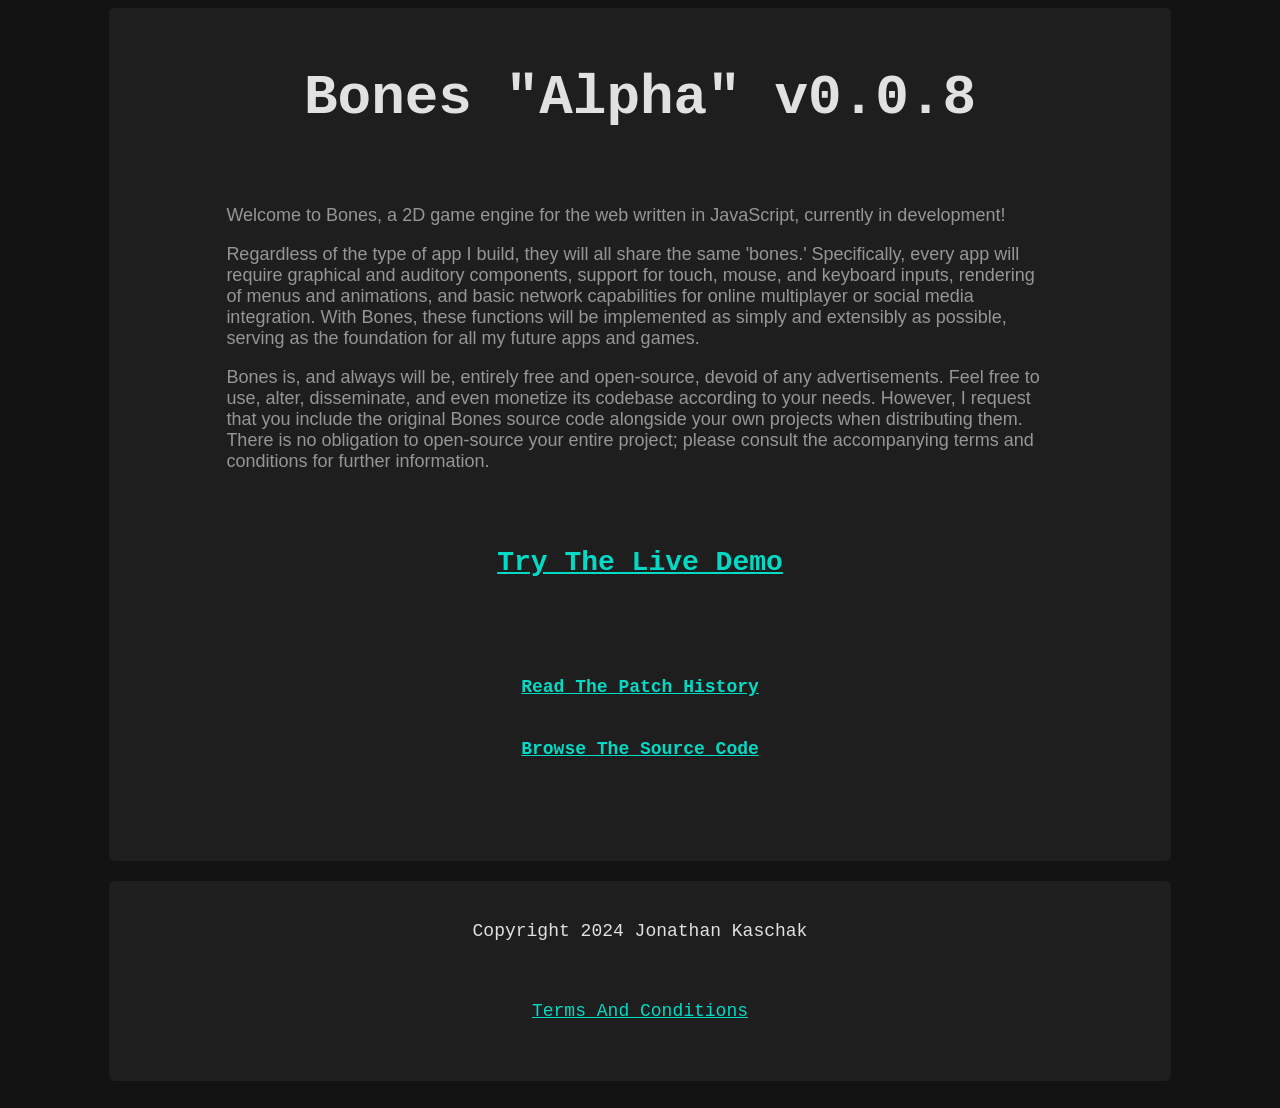
<file: index.html>
<!doctype html>

<html>

<head>
    <title>
        Bones
    </title>
	<link rel="stylesheet" href="frontend/styles/dark_panels.css" />
	<meta name="viewport" content="width=device-width, initial-scale=1, user-scalable=0, user-scalable=no, minimal-ui, minimum-scale=1.0, maximum-scale=1.0">
    <link rel="shortcut icon" href="frontend/assets/favicon.png">
</head>

<body>

    <center>

        <div>
            <h1>Bones "Alpha" v0.0.8</h1>

            <div class="paragraphs">
                <p>Welcome to Bones, a 2D game engine for the web written in JavaScript, currently in development!</p>

                <p>Regardless of the type of app I build, they will all share the same 'bones.' Specifically, every app will require graphical and auditory components, support for touch, mouse, and keyboard inputs, rendering of menus and animations, and basic network capabilities for online multiplayer or social media integration. With Bones, these functions will be implemented as simply and extensibly as possible, serving as the foundation for all my future apps and games.</p>

                <p>Bones is, and always will be, entirely free and open-source, devoid of any advertisements. Feel free to use, alter, disseminate, and even monetize its codebase according to your needs. However, I request that you include the original Bones source code alongside your own projects when distributing them. There is no obligation to open-source your entire project; please consult the accompanying terms and conditions for further information.</p>
            </div>

            <h4><a href="frontend/pages/index.html">Try The Live Demo</a></h4>

            <div>
                <h6><a href="frontend/pages/patch-history.html">Read The Patch History</a></h6>
                <h6><a href="https://github.com/jk2937/bones">Browse The Source Code</a></h6>
            </div>
        </div>

    </center>

    <div>

        <center>

            <div>Copyright 2024 Jonathan Kaschak</div>
            <div><a href="LICENSE.txt">Terms And Conditions</a></div>

        </center>

    </div>

</body>
<script>
    // window.location.replace("../frontend/pages/index.html");
</script>

</html>
</file>
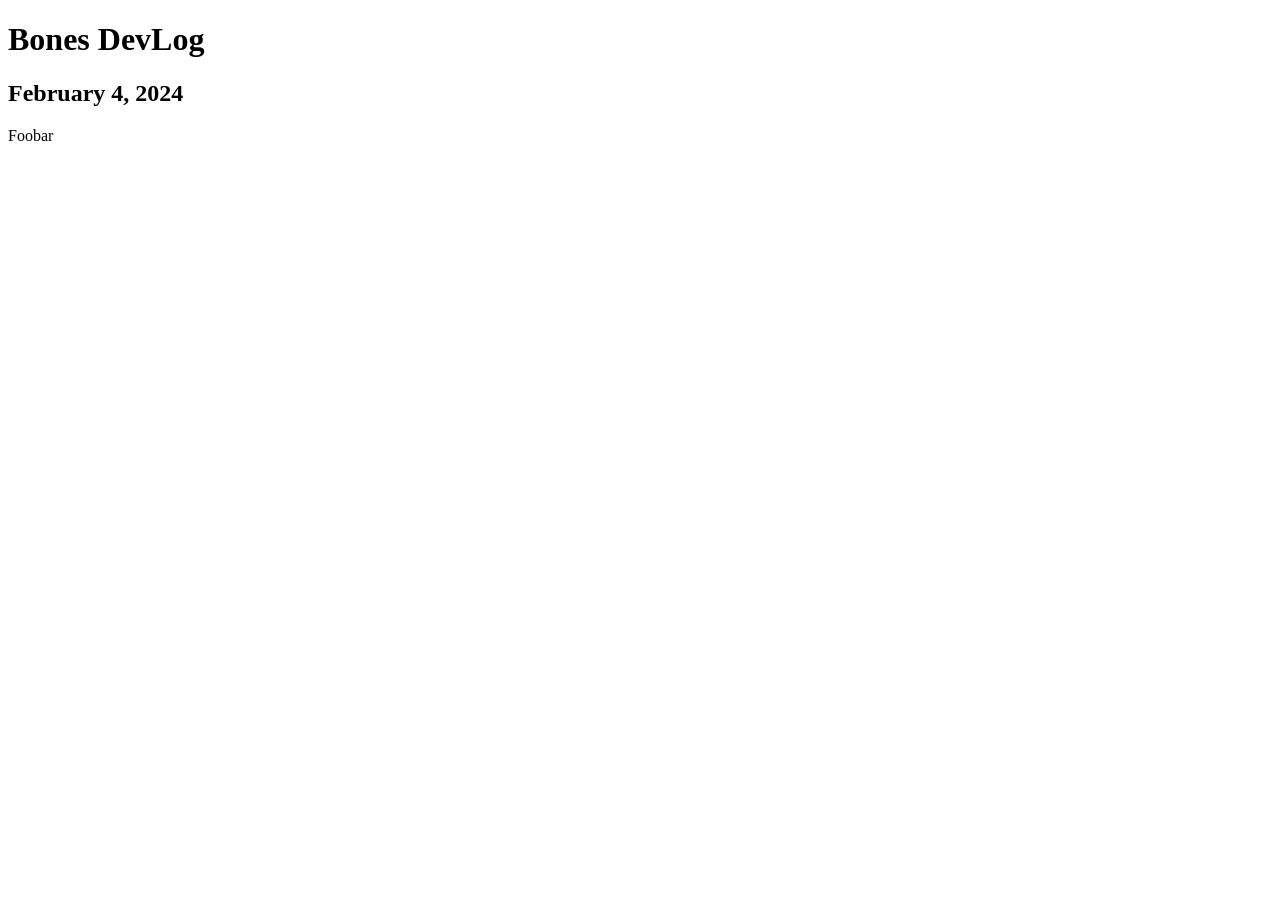
<file: frontend/pages/devlog.html>
<!DOCTYPE html>

<!-- Copyright 2024 Jonathan Kaschak
   - This Source Code Form is subject to the terms of the Mozilla Public
   - License, v. 2.0. If a copy of the MPL was not distributed with this
   - file, You can obtain one at https://mozilla.org/MPL/2.0/. -->

<html lang="en">
	<head>
		<title>Bones DevLog</title>
	</head>
	<body>
		<div>
			<h1>Bones DevLog</h1>
		</div>
		<div>
			<h2>February 4, 2024</h2>
			<div>
				Foobar&nbsp;
			</div>
		</div>
	</body>
</html>
</file>
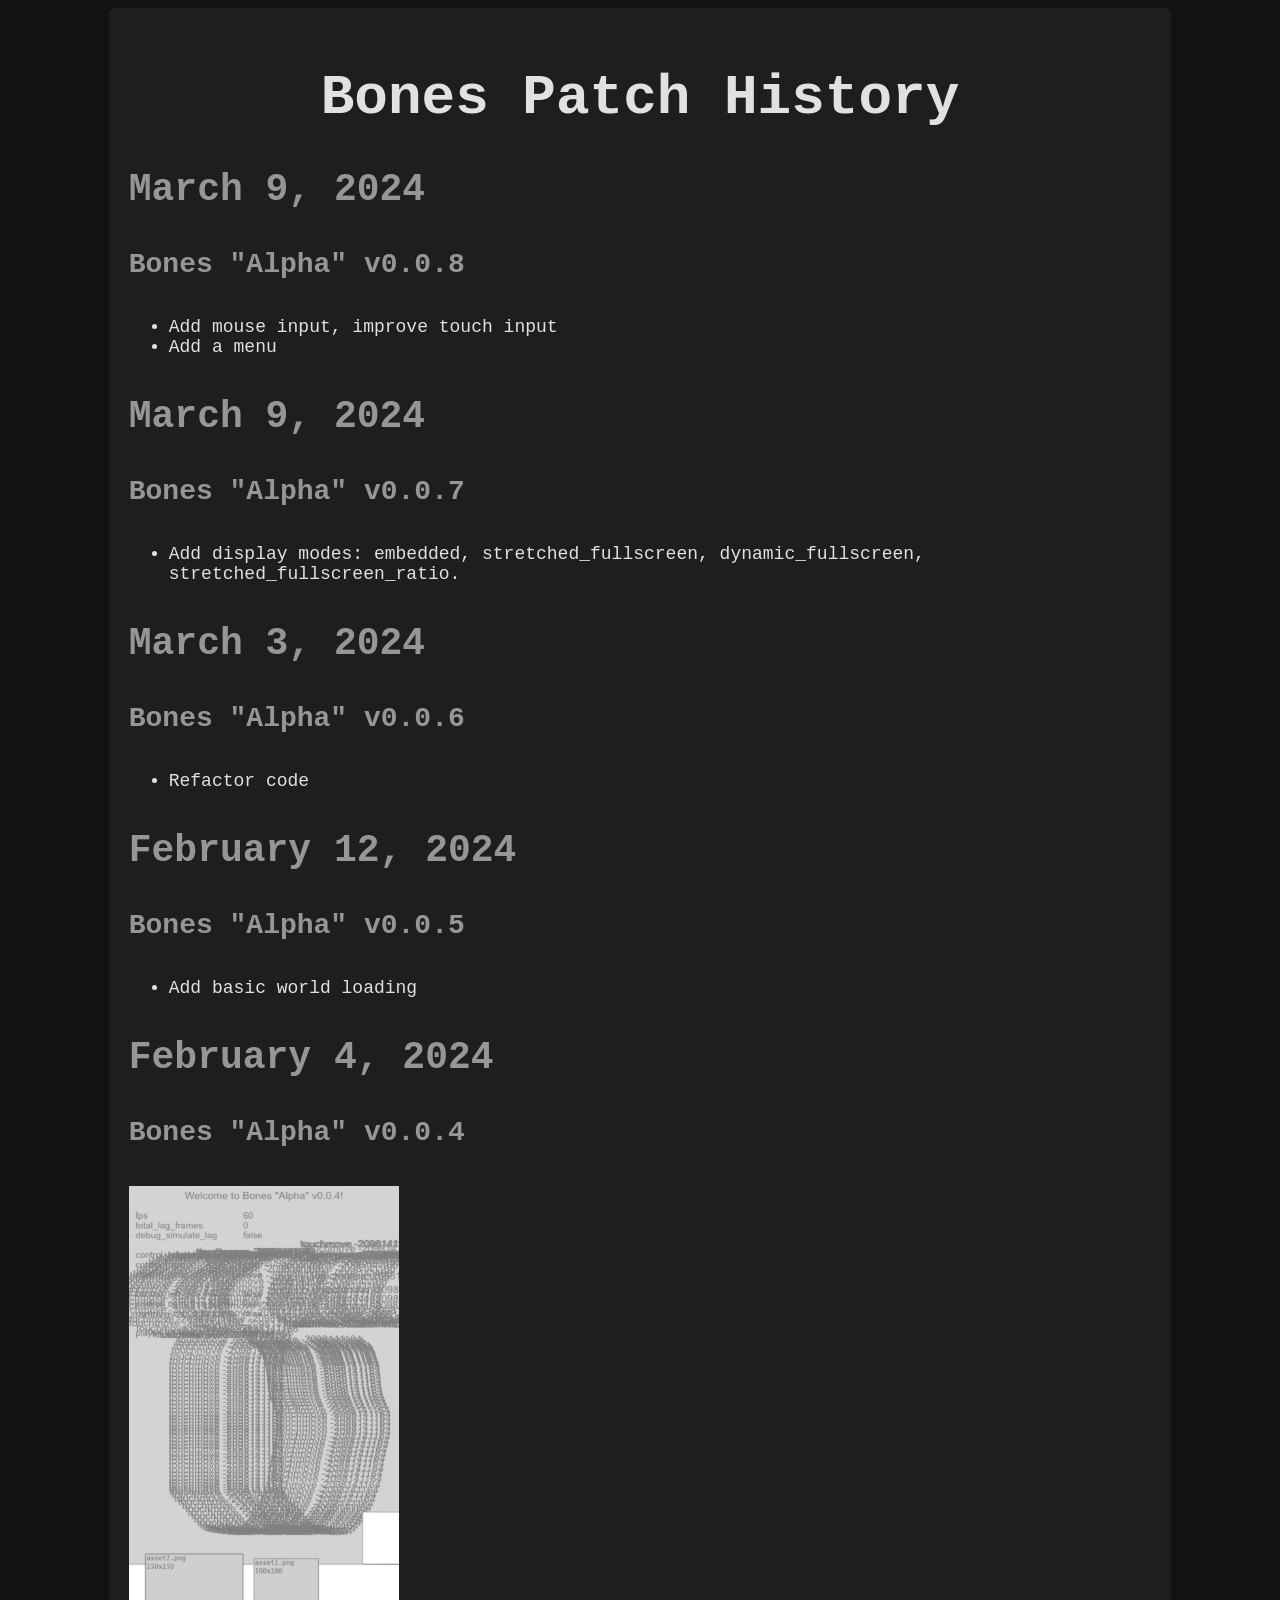
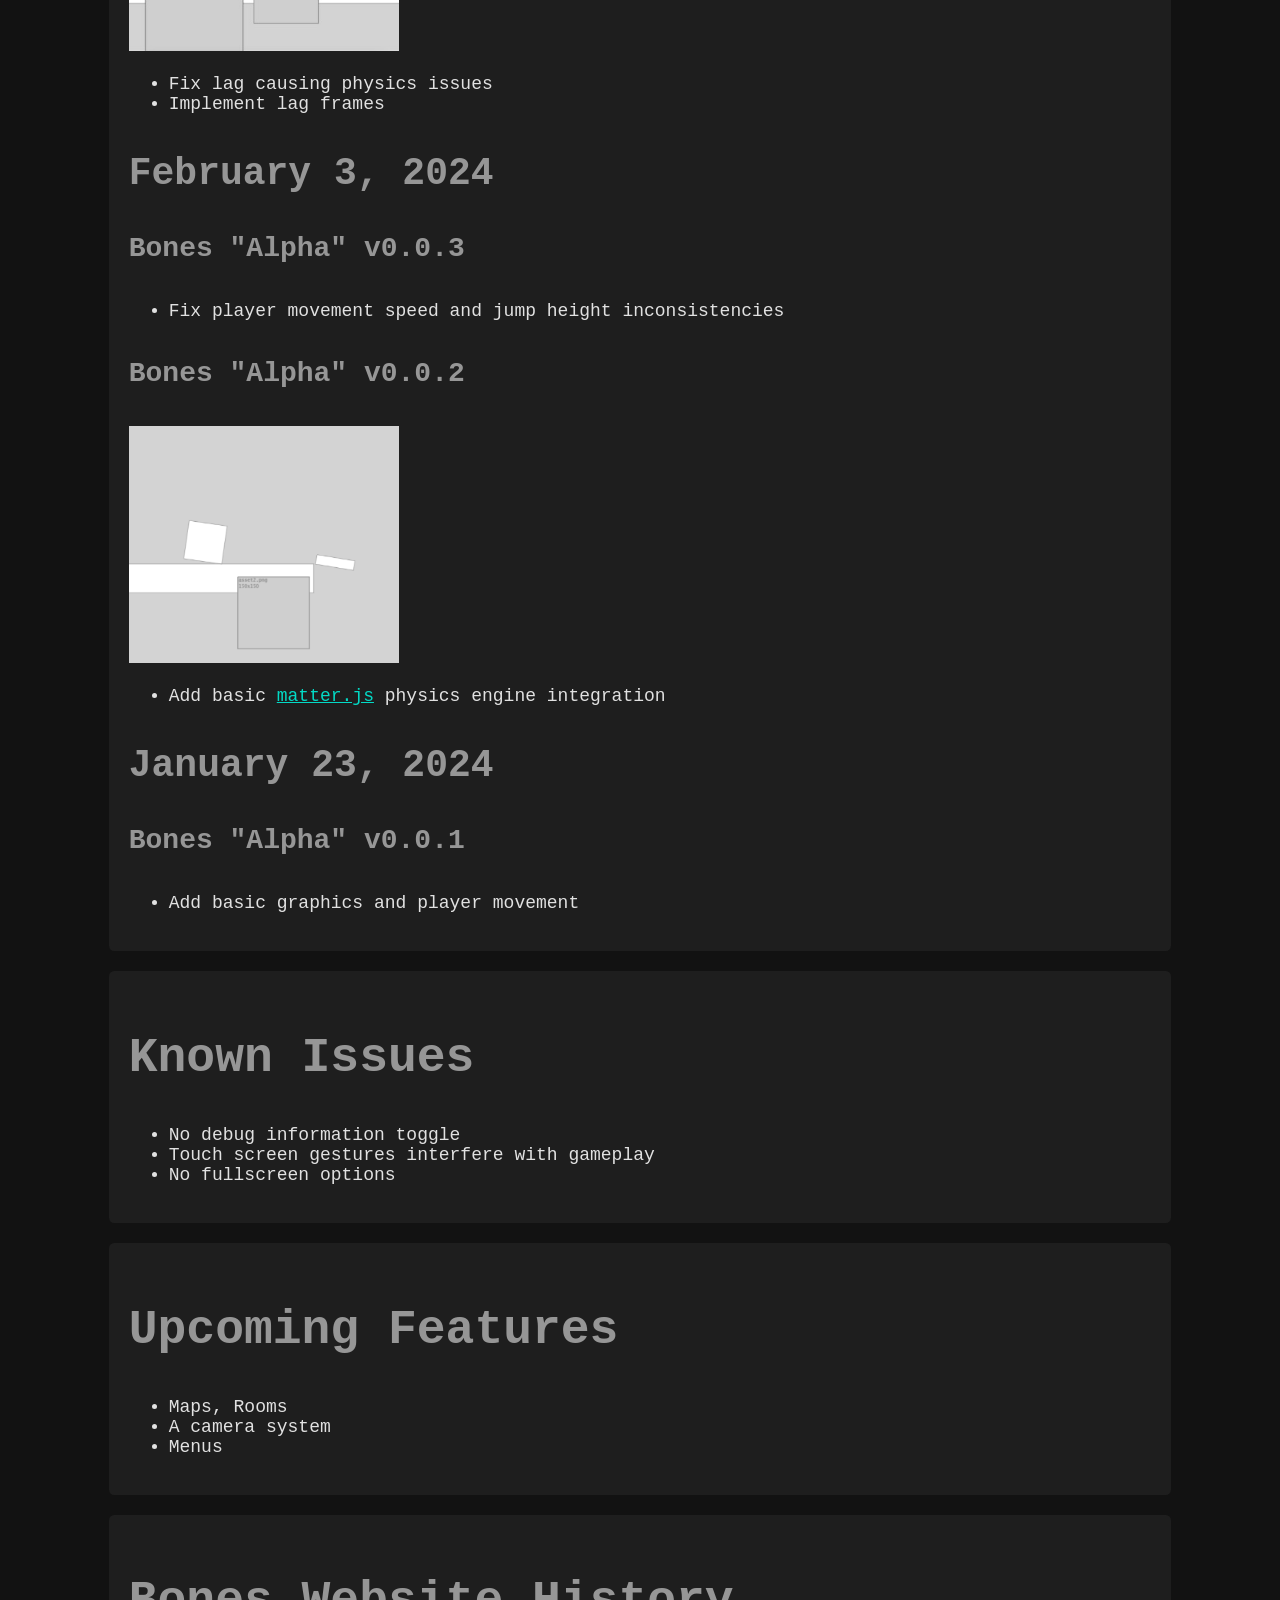
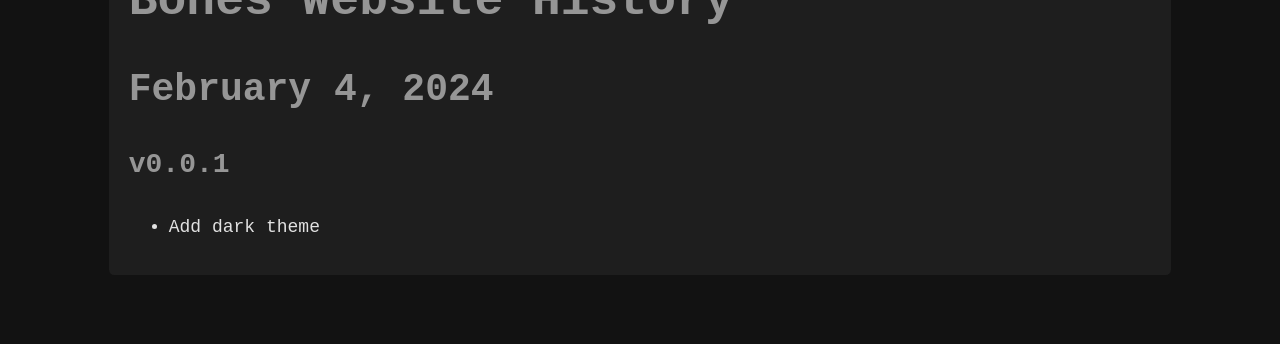
<file: frontend/pages/patch-history.html>
<!DOCTYPE html>

<!-- Copyright 2024 Jonathan Kaschak
   - This Source Code Form is subject to the terms of the Mozilla Public
   - License, v. 2.0. If a copy of the MPL was not distributed with this
   - file, You can obtain one at https://mozilla.org/MPL/2.0/. -->

<html>

<head>
    <title>Bones Patch History</title>
    <link rel="stylesheet" href="../styles/dark_panels.css" />
</head>

<body>
    <div>
        <h1>Bones Patch History</h1>
        <h3>March 9, 2024<h3>
        <h4>Bones "Alpha" v0.0.8</h4>
        <ul>
            <li>Add mouse input, improve touch input</li>
            <li>Add a menu</li>
        </ul>
        <h3>March 9, 2024<h3>
        <h4>Bones "Alpha" v0.0.7</h4>
        <ul>
            <li>Add display modes: embedded, stretched_fullscreen, dynamic_fullscreen, stretched_fullscreen_ratio.</li>
        </ul>
        <h3>March 3, 2024<h3>
        <h4>Bones "Alpha" v0.0.6</h4>
        <ul>
            <li>Refactor code</li>
        </ul>
        <h3>February 12, 2024<h3>
        <h4>Bones "Alpha" v0.0.5</h4>
        <ul>
            <li>Add basic world loading</li>
        </ul>
       <h3>February 4, 2024<h3>
        <h4>Bones "Alpha" v0.0.4</h4>
        <a href="../assets/screenshot2.png">
            <img src="../assets/screenshot2.png" />
        </a>
        <ul>
            <li>Fix lag causing physics issues</li>
            <li>Implement lag frames</li>
        </ul>
        <h3>February 3, 2024<h3>
        <h4>Bones "Alpha" v0.0.3</h4>
        <ul>
            <li>Fix player movement speed and jump height inconsistencies</li>
        </ul>
        <h4>Bones "Alpha" v0.0.2</h4>
		<a href="../assets/screenshot1.png">
        	<img src="../assets/screenshot1.png" />
		</a>
        <ul>
            <li>Add basic <a href="https://brm.io/matter-js/">matter.js</a> physics engine integration</li>
        </ul>
        <h3>January 23, 2024<h3>
    	<h4>Bones "Alpha" v0.0.1</h4>
        <ul>
        <li>Add basic graphics and player movement</li>
        </ul>
    </div>
    <div>
        <h2>Known Issues</h2>
        <ul>
            <li>
                No debug information toggle
            </li>
            <li>
                Touch screen gestures interfere with gameplay
            </li>
            <li>
                No fullscreen options
            </li>
        </ul>
    </div>
    <div>
        <h2>
            Upcoming Features
        </h2>
        <ul>
            <li>
                Maps, Rooms
            </li>
            <li>
                A camera system
            </li>
            <li>
		Menus
            </li>
            <!--
				These features are planned but I am not sure how long they will take to develop:
					Networking
					Level Editor
			-->
        </ul>
    </div>
	<div>
		<h2>Bones Website History</h2>
		<h3>February 4, 2024</h3>
		<h4>v0.0.1</h4>
		<ul>
			<li>Add dark theme</li>
		</ul>
	</div>
	<!-- div>
		<a href="devlog.html">Read the DevLog.</a>
	</div -->
</body>

</html>
</file>
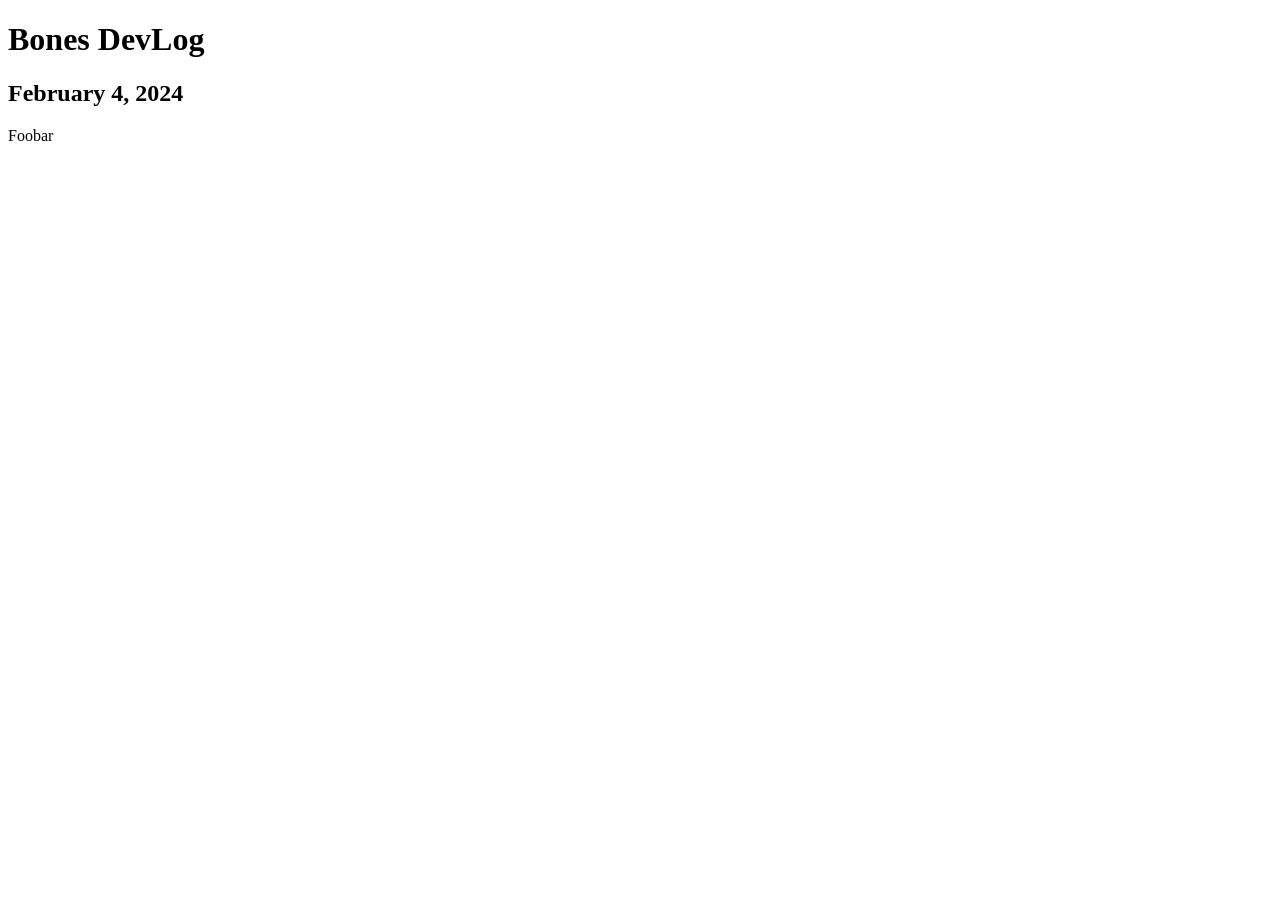
<file: public/pages/devlog.html>
<!DOCTYPE html>

<html lang="en">
	<head>
		<title>Bones DevLog</title>
	</head>
	<body>
		<div>
			<h1>Bones DevLog</h1>
		</div>
		<div>
			<h2>February 4, 2024</h2>
			<div>
				Foobar&nbsp;
			</div>
		</div>
	</body>
</html>
</file>
<file: frontend/styles/dark_panels.css>
/*
 * Copyright 2024 Jonathan Kaschak
 * This Source Code Form is subject to the terms of the Mozilla Public
 * License, v. 2.0. If a copy of the MPL was not distributed with this
 * file, You can obtain one at https://mozilla.org/MPL/2.0/.
 */

:root {
	--bg-dark: #121212;
	--bg-light: #1e1e1e;

	--text-dark: #969696;
	--text-light: #e1e1e1;

	--color1: #c38fff;
	--color2: #03dac6;
	--color3: #f05684;
}
body {
	background-color: var(--bg-dark);
	color: var(--text-light);
	font-family: Monospace;
	font-size: 1.125rem;
}
div {
	background-color: var(--bg-light);
	margin-left: auto;
	margin-right: auto;
    padding: 20px;
    margin-bottom: 20px;
	border-radius: 0.3em;
}
h1 {
	text-align: center;
	font-size: 3.5rem;
}
h2, h3, h4, h5, h6 {
	color: var(--text-dark);
}
h2 {
	font-size: 3rem;
}
h3 {
	font-size: 2.375rem;
}
h4 {
	font-size: 1.75rem;
}
h5 {
	font-size: 1.5rem;
}
h6 {
	font-size: 1.125rem;
}
@media (min-width: 1000px) {
	div {
		width: 80.9%;
	}
}
a:link {
	color: var(--color2);
}
a:visited {
	color: var(--color1);
}
a:hover {
	color: var(--color3);
}
a:active {
	color: var(--text-dark);
}
img {
	width: 15em;
}
.paragraphs {
    font-family: sans-serif;
    text-align: left;
    font-weight: lighter;
    padding: 20px;
	color: var(--text-dark);
}
</file>
